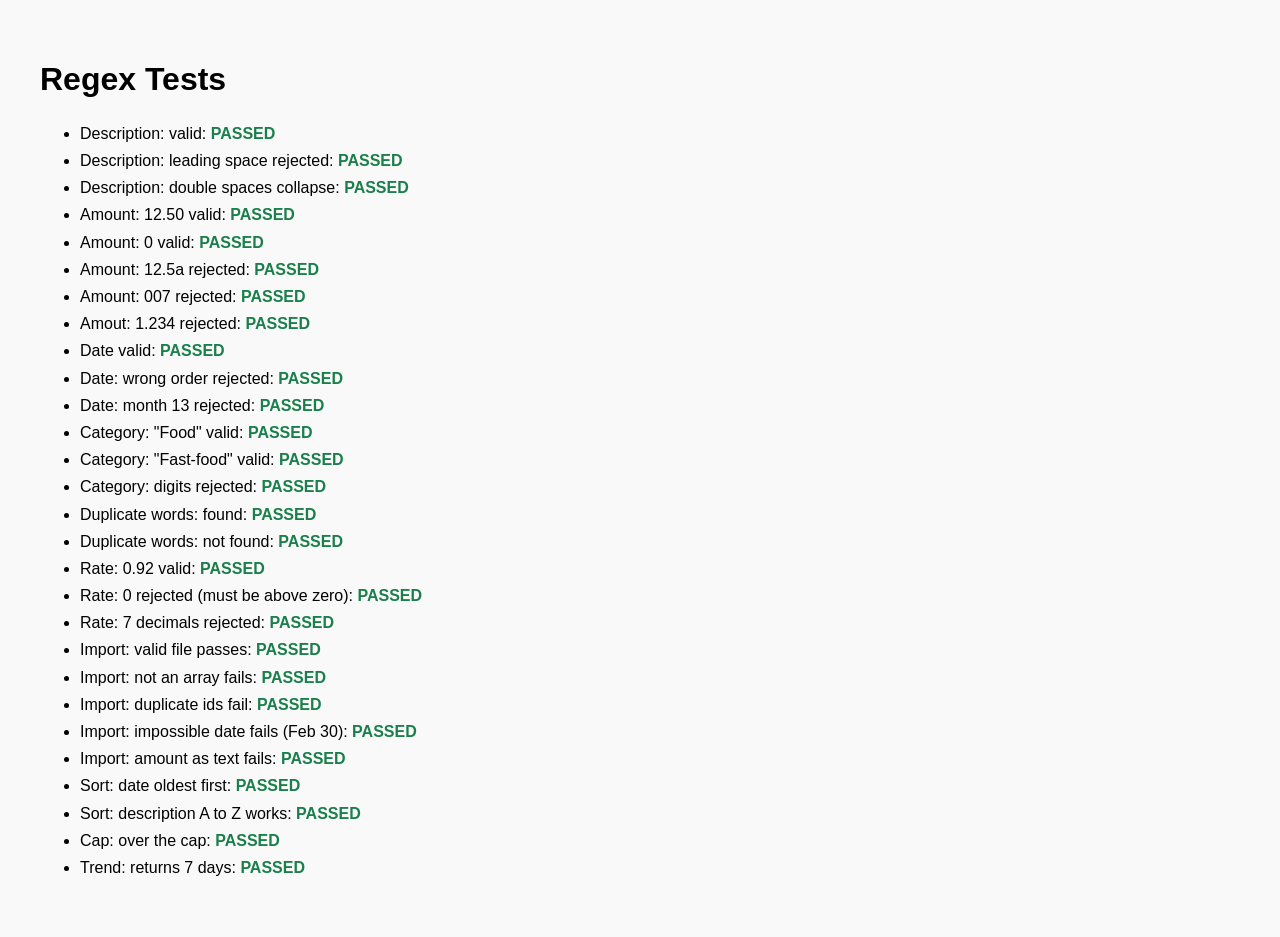
<file: tests.html>
<!DOCTYPE html>
<html lang="en">
<head>
    <meta charset="UTF-8">
    <meta name="viewport" content="width=device-width, initial-scale=1.0">
    <title>Regex Tests</title>
    <style>
        body { font-family: sans-serif; padding:2rem; background: #f9f9f9;}
        .pass{ color: #1a7f4b; font-weight: 700;}
        .fail{ color: #b42318; font-weight: 700;}
        ul{ line-height: 1.7;}
    </style>
</head>
<body>
    <h1>Regex Tests</h1>
    <ul id="results"></ul>
    <script type="module">
        import {
            validateDescription,
            validateAmount,
            validateDate,
            validateCategory,
            validateRate,
            hasDuplicateWords,
            normalizeDescription,
            validateImport
        } from './scripts/validators.js'
        import {sortTransactions} from './scripts/search.js';
        import {getCapStatus, getLast7Days} from './scripts/stats.js';
        const list = document.getElementById('results');
        const t = (name, fn) => {
            const li = document.createElement('li');
            try {
                const ok = fn() === true;
                li.innerHTML = `${name}: <span class="${ok ? 'pass' : 'fail'}">${ok ? 'PASSED' : 'FAILED'}</span>`;
                console.assert(ok, name);
            } catch (e) {
                li.innerHTML = `${name}: <span class="fail">ERROR (${e.message})</span>`;
            }
            list.appendChild(li);
        };
        t('Description: valid', ()  => validateDescription('Lunch at cafeteria'));
        t('Description: leading space rejected', () => !validateDescription(' Lunch'));
        t('Description: double spaces collapse', () => normalizeDescription('Bus  pass') === 'Bus pass');
        t('Amount: 12.50 valid', () => validateAmount('12.50'));
        t('Amount: 0 valid', () => validateAmount('0'));
        t('Amount: 12.5a rejected', () => !validateAmount('12.5a'));
        t('Amount: 007 rejected', () => !validateAmount('007'));
        t('Amout: 1.234 rejected', () => !validateAmount('1.234'));
        t('Date valid', () => validateDate("2025-09-29"));
        t('Date: wrong order rejected', () => !validateDate("29-09-2025"));
        t('Date: month 13 rejected', () => !validateDate('2025-13-01'));
        t('Category: "Food" valid', () => validateCategory('Food'));
        t('Category: "Fast-food" valid', () => validateCategory('Fast-food'));
        t('Category: digits rejected', () => !validateCategory('Food2'));
        t('Duplicate words: found', () => hasDuplicateWords('Coffee coffee'));
        t('Duplicate words: not found', () => !hasDuplicateWords('Morning coffee'));
        t('Rate: 0.92 valid', () => validateRate('0.92'));
        t('Rate: 0 rejected (must be above zero)', () => !validateRate('0'));
        t('Rate: 7 decimals rejected', () => !validateRate('0.1234567'));
        const goodRecord = { id: 'a', description: 'Bus pass', amount: 45, category:'Transport', date: '2025-09-20', createdAt: '2025-09-20T08:00:00.000Z', updatedAt: '2025-09-20T08:00:00.000Z'};
        t('Import: valid file passes', () => validateImport([goodRecord]).ok);
        t('Import: not an array fails', () => !validateImport({}).ok);
        t('Import: duplicate ids fail', () => !validateImport([goodRecord, goodRecord]).ok);
        t('Import: impossible date fails (Feb 30)', () => !validateImport([{...goodRecord, date: '2025-02-30'}]).ok);
        t('Import: amount as text fails', () => !validateImport([{...goodRecord, amount: '45'}]).ok);
        t('Sort: date oldest first', () => sortTransactions([{date:'2025-02-01'},{date:'2025-01-01'}], 'date-asc')[0].date === '2025-01-01');
        t('Sort: description A to Z works', () => sortTransactions([{description:'b'},{description:'a'}], 'desc-asc')[0].description === 'a');
        t('Cap: over the cap', () => getCapStatus(350, 300).state === 'over');
        t('Trend: returns 7 days', () => getLast7Days([]).length === 7);
    </script>
</body>
</html>
</file>
